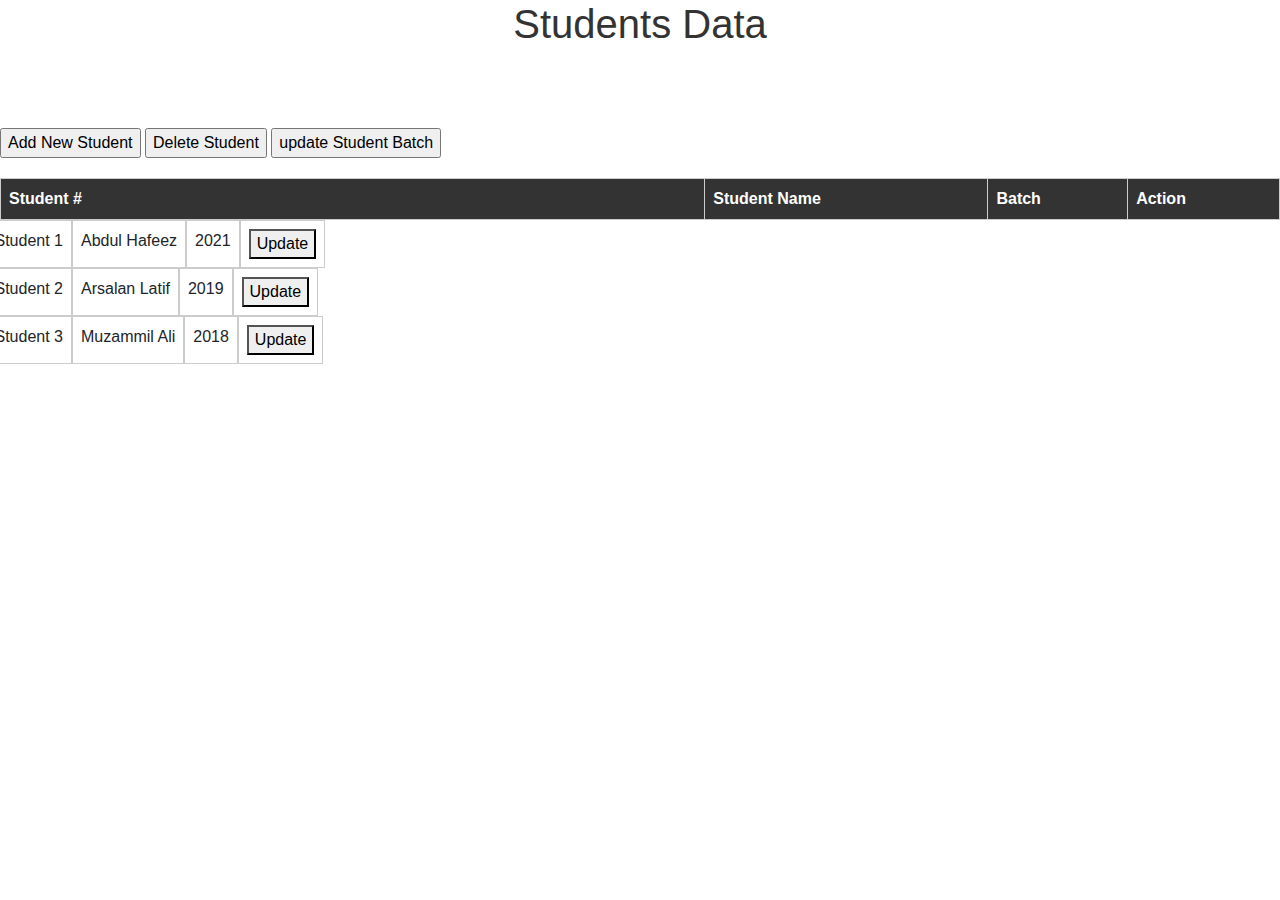
<file: Course_Managament_template/index.html>
<!DOCTYPE html>
<html>
<head>
    <head>
        <meta charset="UTF-8">
        <meta name="viewport" content="width=device-width, initial-scale=1, shrink-to-fit=no">
        <title>Login and Registration</title>
        <link rel="stylesheet" href="https://maxcdn.bootstrapcdn.com/bootstrap/4.5.2/css/bootstrap.min.css">
        <link rel="stylesheet" href="task1.css"> 
    </head>
</head>
<body>
    <h1>Students Data </h1>
    <div class="button-container">
    <br><br><br>
    <input type="button" value="Add New Student" onclick="addNewStudent();" />
    <input type="button" value="Delete Student" onclick="deleteStudent();" />
    <input type="button" value="update Student Batch" onclick="updateStudentBatch();" />
    </div>   
    <table id="studentTable" class="students">
        <thead>
            <tr>
                <th>Student #</th>
                <th>Student Name</th>
                <th>Batch</th>
                <th>Action</th>
            </tr>
        </thead>
        <tbody>
            <tr id="row1" class="row">
                <td>Student 1</td>
                <td>Abdul Hafeez</td>
                <td>2021</td>
                <td><button onclick="updateStudent('row1')">Update</button></td>
            </tr>
            <tr id="row2" class="row">
                <td>Student 2</td>
                <td>Arsalan Latif</td>
                <td>2019</td>
                <td><button onclick="updateStudent('row2')">Update</button></td>
            </tr>
            <tr id="row3" class="row">
                <td>Student 3</td>
                <td>Muzammil Ali</td>
                <td>2018</td>
                <td><button onclick="updateStudent('row3')">Update</button></td>
            </tr>
        </tbody>
    </table>
    <br> 

    <script> function addNewStudent() {
            const body = document.querySelector('tbody'); 
            const row = document.createElement('tr'); 
            const tdStudentID = document.createElement('td');
             const tdStudentName = document.createElement('td'); 
             const tdBatch = document.createElement('td'); 
             const tdAction = document.createElement('td'); 
             const studentId = (Math.round(Math.random() * 100)) + 4; 
             const studentName = "New Student " + studentId; 
             const batch = (Math.round(Math.random() * 5)) + 2021;

            row.id = 'row' + studentId; tdStudentID.innerHTML = 'Student ' + studentId; tdStudentName.innerHTML = studentName; tdBatch.innerHTML = batch; tdAction.innerHTML = '<button onclick="updateStudent(\'' + row.id + '\')">Update</button>'; row.appendChild(tdStudentID); row.appendChild(tdStudentName); row.appendChild(tdBatch); row.appendChild(tdAction); body.appendChild(row);
        }

        function deleteStudent() {
            const studentId = prompt('Please enter Student # to delete:');
            const row = document.getElementById('row' + studentId);

            if (row) {
                const body = document.querySelector('tbody');
                body.removeChild(row);
            }
            else {
                alert('Student not found or invalid input.');
            }
        }

        function updateStudent(rowId) {
            const row = document.getElementById(rowId);
            if (row) { // Prompt the user to enter updated student data 
                const updatedName = prompt('Enter updated student name:');
                const updatedBatch = prompt('Enter updated batch:');


                // Update the table cell values 
                row.querySelector('td:nth-child(2)').textContent = updatedName;
                row.querySelector('td:nth-child(3)').textContent = updatedBatch;
            } else { alert('Student not found or invalid input.'); }
        }


        function updateStudentBatch() {
            const usertext = prompt('Please enter Student # and new batch (e.g., "2, 2022") to update:');
            const usertextArr = usertext.split(',');

            if (usertextArr.length === 2) {
                const studentId = usertextArr[0].trim();
                const newBatch = usertextArr[1].trim();
                const row = document.getElementById('row' + studentId);

                if (row) {
                    row.querySelector('td:nth-child(3)').textContent = newBatch;
                } else {
                    alert('Student not found.');
                }
            } else {
                alert('Invalid input. Please enter in the format "Student #, New Batch".');
            }
        }

    </script>
</body>

</html>
</file>
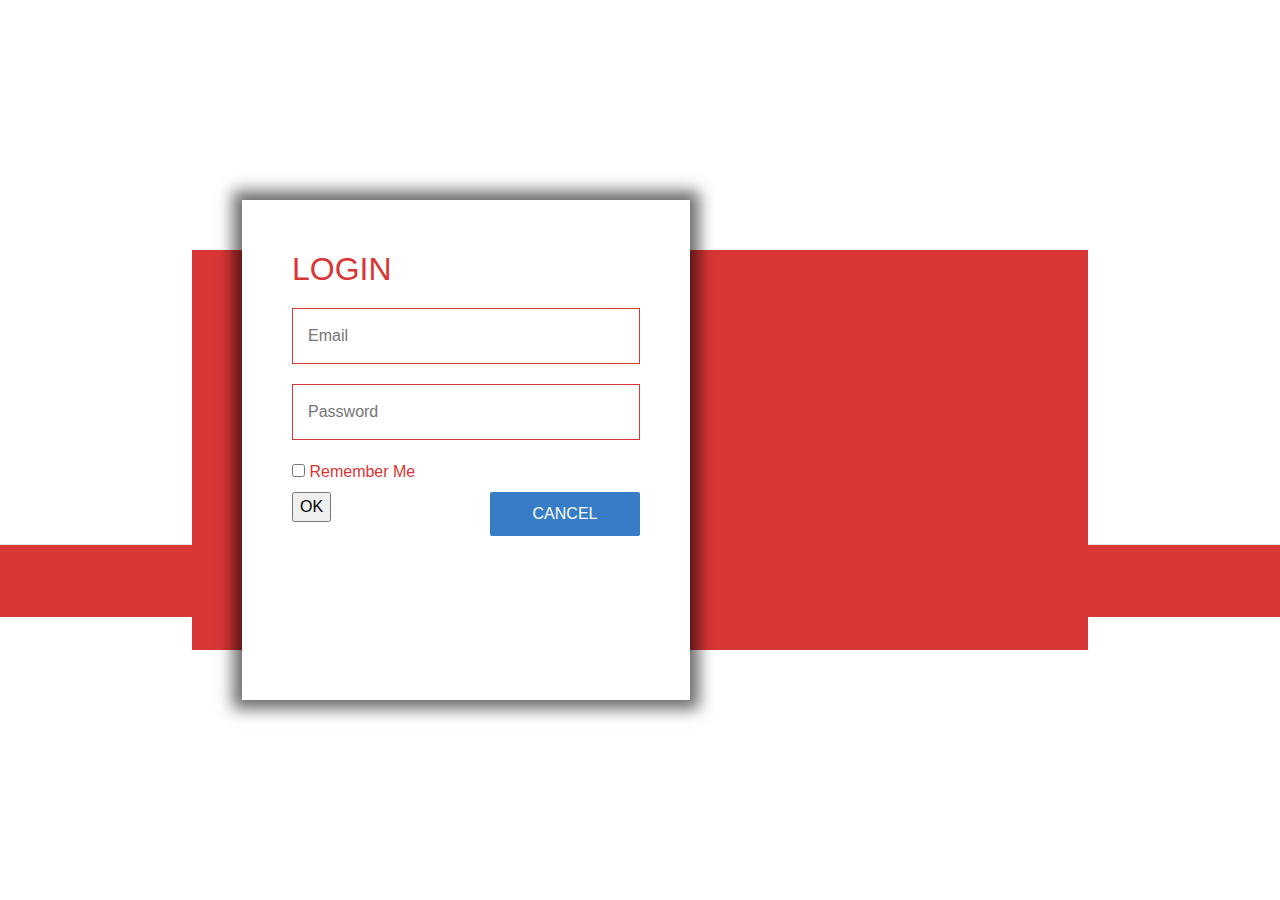
<file: login_template/index.html>
<!DOCTYPE html>
<html lang="en">
<head>
    <meta charset="UTF-8">
    <meta name="viewport" content="width=device-width, initial-scale=1, shrink-to-fit=no">
    <title>Login and Registration</title>
    <link rel="stylesheet" href="https://maxcdn.bootstrapcdn.com/bootstrap/4.5.2/css/bootstrap.min.css">
    <link rel="stylesheet" href="task1.css">
</head>
<body>

<div class="login-reg-panel">
    <div class="white-panel">
        <div class="login-show">
            <h2>LOGIN</h2>
            <form id="loginForm">
                <input type="text" placeholder="Email" name="email" required>
                <input type="password" placeholder="Password" name="password" required>
                <div class="remember-me">
                    <input type="checkbox" id="rememberMe" name="rememberMe">
                    <label for="rememberMe">Remember Me</label>
                </div>
                <input id="ok" type="submit" value="OK">
                <input id="cancel" type="button" value="Cancel">
            </form>
        </div>
    </div>
</div>
<br></br><br><br><br><br>
<hr class="m-0">

<script src="https://code.jquery.com/jquery-3.6.0.min.js"></script>
<script src="https://maxcdn.bootstrapcdn.com/bootstrap/4.5.2/js/bootstrap.min.js"></script>
<script>
    // JavaScript for button interactions

    function findInputs() {
        return document.getElementById("loginForm").getElementsByTagName("input");
    }

    function validateInputs() {
        var inputs = findInputs();
        var email = inputs.namedItem("email").value;
        var password = inputs.namedItem("password").value;

        if (email === "" || password === "") {
            alert("Please fill in both email and password fields.");
            return false;
        }

        return true;
    }

    function okClicked() {
        var isValid = validateInputs();
        if (isValid) {
            login();
        }
    }

    function login() {
        var rememberMeChecked = document.getElementById("rememberMe").checked;

        if (rememberMeChecked) {
            alert("Logged in successfully with Remember Me marked as Set");
        } else {
            alert("Logged in Successfully");
        }
    }

    function clear() {
        var inputs = findInputs();
        for (var i = 0; i < inputs.length; i++) {
            if (inputs[i].type !== "checkbox") {
                inputs[i].value = "";
            }
        }
    }

    function cancelClicked() {
        clear();
        alert("Cancel is clicked");
    }
</script>
<!-- Footer -->
<footer class="text-light text-center py-3" style="background-color: rgb(217, 54, 54)">
    <div class="container">
        <p Style="color:white">&copy; 2023 Online Forum. All rights reserved by Maira.</p>
    </div>
</footer>
</body>
</html>
</file>
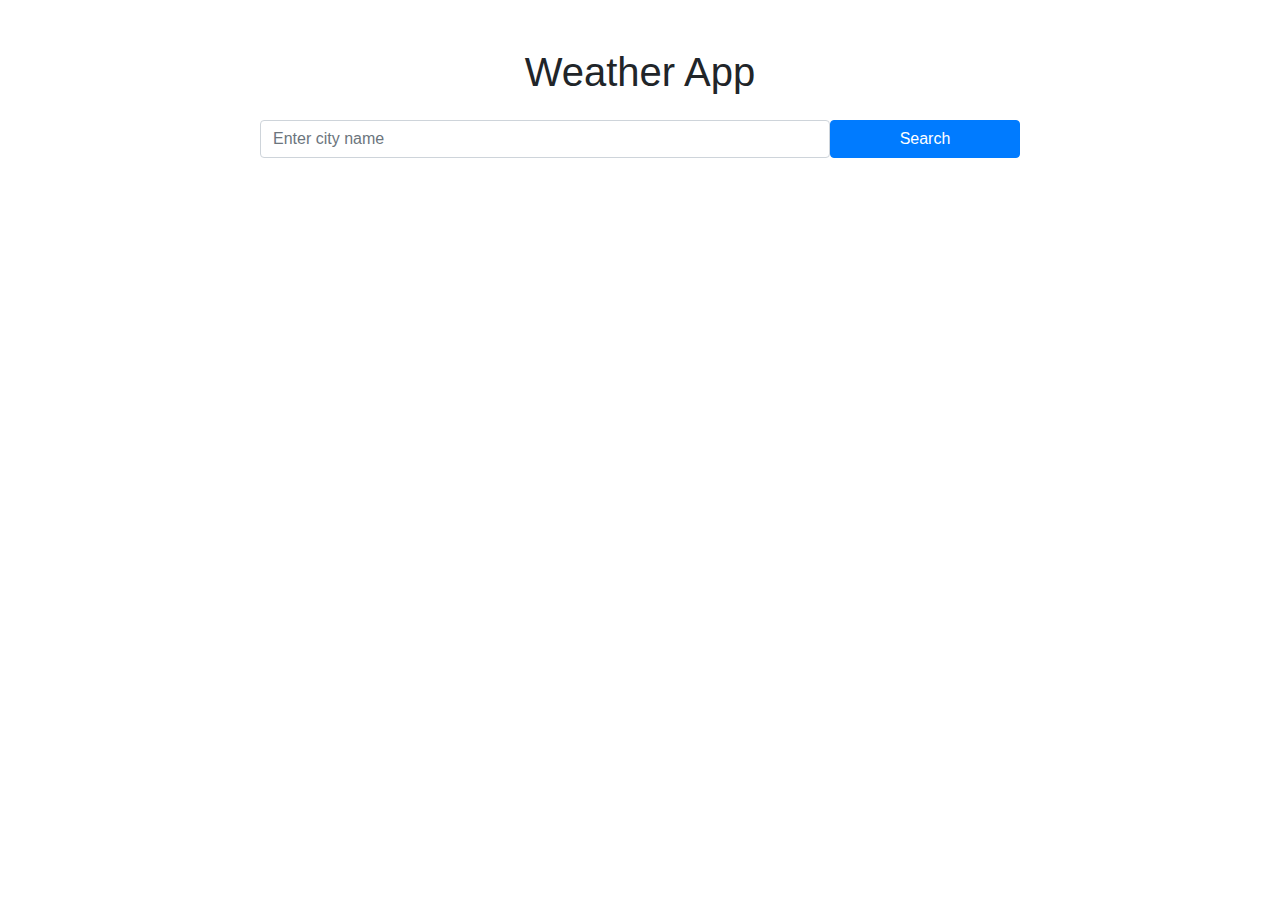
<file: Weather_APP/index.html>
<!DOCTYPE html>
<html>
<head>
    <link rel="stylesheet" href="https://maxcdn.bootstrapcdn.com/bootstrap/4.5.2/css/bootstrap.min.css">
</head>
<body>
    <div class="container mt-5">
        <h1 class="text-center mb-4">Weather App</h1>
        <div class="form-group row justify-content-center">
            <input type="text" class="form-control col-6" id="searchInput" placeholder="Enter city name">
            <button class="btn btn-primary col-2" id="searchButton">Search</button>
        </div>
        <div class="row weather-cards mt-4">
            <!-- Weather card content will be populated dynamically using JavaScript -->
        </div>
    </div>

    <script src="https://code.jquery.com/jquery-3.6.0.min.js"></script> <!-- jQuery for AJAX -->

    <script>
        document.addEventListener("DOMContentLoaded", function () {
            // Function to fetch weather data
            async function fetchWeather(city, cityName) {
                try {
                    const url = `https://visual-crossing-weather.p.rapidapi.com/forecast?aggregateHours=24&location=${city}&contentType=csv&unitGroup=us&shortColumnNames=0`;

                    $.ajax({
                        url: url,
                        type: 'GET',
                        headers: {
                            'X-RapidAPI-Key': 'a28a4afdf7msh72a2474cb7d6064p1adafdjsn595825a26b31',
                            'X-RapidAPI-Host': 'visual-crossing-weather.p.rapidapi.com'
                        },
                        success: function (data) {
                            // Parse the CSV data
                            const csvData = data.split('\n');
                            const headers = csvData[0].split(',');

                            // Extract relevant information
                            const date = csvData[1].split(',')[1];
                            const temperature = csvData[1].split(',')[9];
                            const conditions = csvData[1].split(',')[22];

                            // Define the city name
                            let weatherIcon = 'https://source.unsplash.com/300x300/?cloud'; // Default cloud image

                            if (conditions.toLowerCase().includes('clear')) {
                                weatherIcon = 'https://source.unsplash.com/300x300/?sunny'; // Change the image URL for clear conditions
                            }

                            // Populate the weather card
                            const weatherCards = document.querySelector('.weather-cards');
                            weatherCards.innerHTML += `
                                <div class="col-4">
                                    <div class="card">
                                        <h5 class="card-header">${cityName}</h5>
                                        <div class="card-body">
                                            <img src="${weatherIcon}" height=300px>
                                            <p class="card-text">Date: ${date}</p>
                                            <p class="card-text">Temperature: ${temperature}°F</p>
                                            <p class="card-text">Conditions: ${conditions}</p>
                                        </div>
                                    </div>
                                </div>
                            `;
                        },
                        error: function (error) {
                            // Display an error message on the page
                            const weatherCard = document.querySelector('.weather-card');
                            weatherCard.innerHTML = `<p class="alert alert-danger">Error: ${error.responseText}</p>`;
                        }
                    });
                } catch (error) {
                    // Handle errors
                    console.error(error);
                }
            }
            // Load weather data for Karachi, Lahore, and Islamabad on page load
            fetchWeather("Karachi%2CPK", "Karachi");
            fetchWeather("Lahore%2CPK", "Lahore");
            fetchWeather("Islamabad%2CPK", "Islamabad");

            // Handle search button click event
            document.getElementById("searchButton").addEventListener("click", function () {
                const cityName = document.getElementById("searchInput").value;
                if (cityName) {
                        
                    const newPageUrl = `weather.html?city=${encodeURIComponent(cityName)}`;

                    // Use JavaScript to open the new page in a new browser window or tab
                    window.open(newPageUrl, "_blank");
                    // Store the searched city name in local storage
                    localStorage.setItem("cityName", cityName);
                } else {
                    // Display an error message on the page
                    const weatherCard = document.querySelector('.weather-card');
                    weatherCard.innerHTML = "<p class='alert alert-warning'>Please enter a city name.</p>";
                }
                    
            });
        });
    </script>
</body>
</html>
</file>
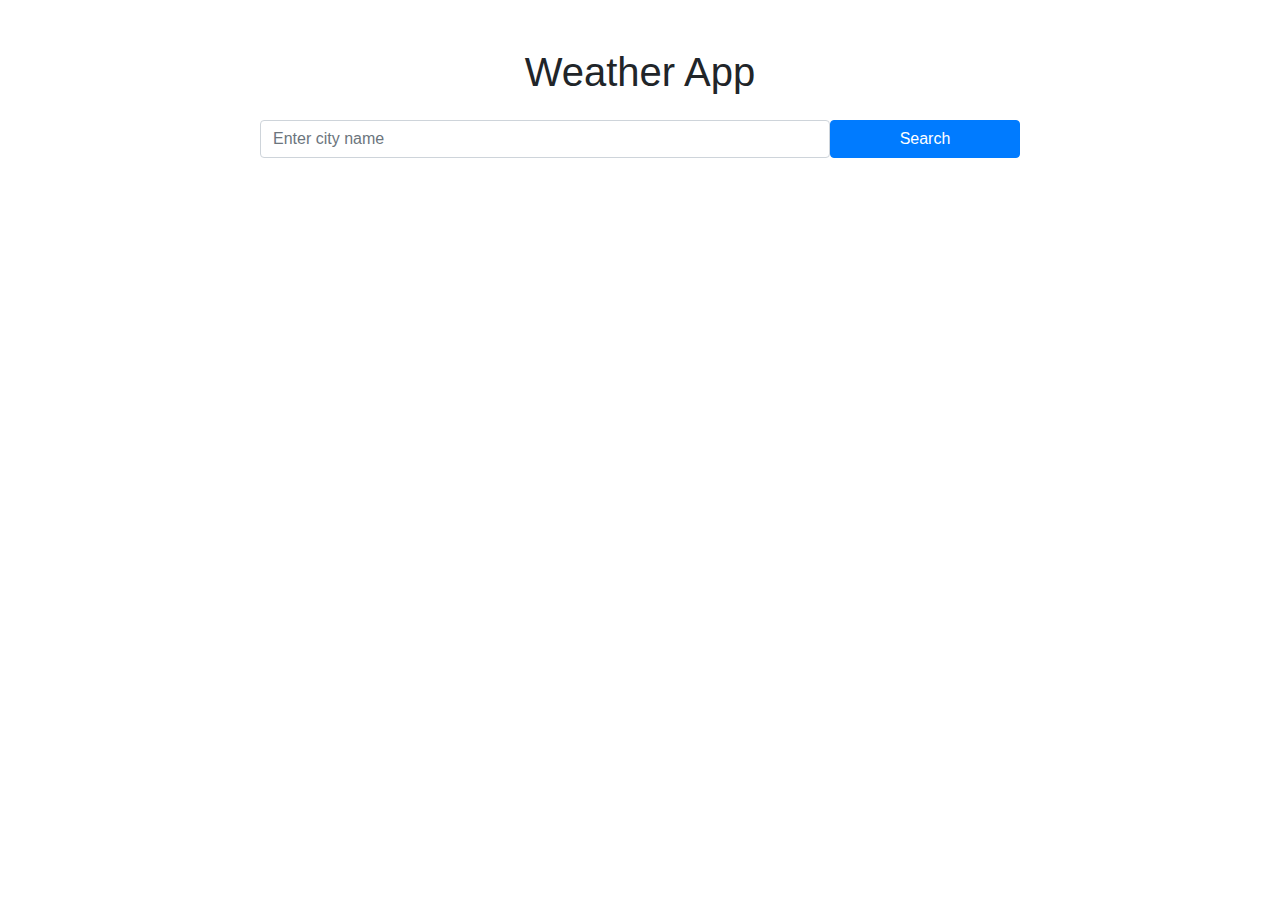
<file: Weather_APP/Weather.html>
<!DOCTYPE html>
<html>
<head>
    <link rel="stylesheet" href="https://maxcdn.bootstrapcdn.com/bootstrap/4.5.2/css/bootstrap.min.css">
</head>
<body>
    <div class="container mt-5">
        <h1 class=" text-center mb-4">Weather App</h1>
        <div class="form-group row justify-content-center">
            <input type="text" class="form-control col-6" id="searchInput" placeholder="Enter city name">
            <button class="btn btn-primary col-2" id="searchButton">Search</button>
        </div>
        <div class="row weather-cards mt-4">
            <!-- Weather card content will be populated dynamically using JavaScript -->
        </div>
    </div>

    <script src="https://code.jquery.com/jquery-3.6.0.min.js"></script> <!-- jQuery for AJAX -->

    <script>
        document.addEventListener("DOMContentLoaded", function () {
            // Function to fetch and display weather data
            async function fetchWeather(city, cityName) {
                try {
                    const url = `https://visual-crossing-weather.p.rapidapi.com/forecast?aggregateHours=24&location=${city}&contentType=csv&unitGroup=us&shortColumnNames=0`;

                    $.ajax({
                        url: url,
                        type: 'GET',
                        headers: {
                            'X-RapidAPI-Key': 'a28a4afdf7msh72a2474cb7d6064p1adafdjsn595825a26b31',
                            'X-RapidAPI-Host': 'visual-crossing-weather.p.rapidapi.com'
                        },
                        success: function (data) {
                            // Parse the CSV data
                            const csvData = data.split('\n');
                            const headers = csvData[0].split(',');

                            // Extract relevant information
                            const date = csvData[1].split(',')[1];
                            const temperature = csvData[1].split(',')[9];
                            const conditions = csvData[1].split(',')[22];

                            // Define the city name
                            let weatherIcon = 'https://source.unsplash.com/300x300/?cloud'; // Default cloud image

                            if (conditions.toLowerCase().includes('clear')) {
                                weatherIcon = 'https://source.unsplash.com/300x300/?sunny'; // Change the image URL for clear conditions
                            }

                            // Populate the weather card
                            const weatherCards = document.querySelector('.weather-cards');
                            weatherCards.innerHTML = `
                                <div class="col-4">
                                    <div class="card">
                                        <h5 class="card-header">${cityName}</h5>
                                        <div class="card-body">
                                            <img src="${weatherIcon}" height=300px>
                                            <p class="card-text">Date: ${date}</p>
                                            <p class="card-text">Temperature: ${temperature}°F</p>
                                            <p class="card-text">Conditions: ${conditions}</p>
                                        </div>
                                    </div>
                                </div>
                            `;
                        },
                        error: function (error) {
                            // Display an error message on the page
                            const weatherCards = document.querySelector('.weather-cards');
                            weatherCards.innerHTML = `<p class="alert alert-danger">Error: ${error.responseText}</p>`;
                        }
                    });
                } catch (error) {
                    // Handle errors
                    console.error(error);
                }
            }

            // Handle search button click event
            document.getElementById("searchButton").addEventListener("click", function () {
                const cityName = document.getElementById("searchInput").value;
                if (cityName) {
                    // Store the searched city name in local storage
                    localStorage.setItem("cityName", cityName);
                    fetchWeather(cityName, cityName);
                } else {
                    // Display an error message on the page
                    const weatherCards = document.querySelector('.weather-cards');
                    weatherCards.innerHTML = "<p class='alert alert-warning'>Please enter a city name.</p>";
                }
            });

            // Check if a previously searched city name is in local storage
            const storedCityName = localStorage.getItem("cityName");
            if (storedCityName) {
                fetchWeather(storedCityName, storedCityName);
            }
        });
    </script>
</body>
</html>
</file>
<file: Course_Managament_template/task1.css>
body {
    font-family: Arial, sans-serif;
    margin: 0;
    padding: 0;
    background-color: #ffffff;
}
.container {
    max-width: 960px;
    margin: 0 auto;
    padding: 20px;
}
h1 {
    text-align: center;
    color: #333;
}
h2 {
    color: #333;
}
/* Bio section */
#bio {
    margin: 20px 0;
    text-align: center;
}
img {
    display: block;
    margin: 0 auto;
    max-width: 100%;
    height: auto;
}
/* Courses section */
#studentTable {
    width: 100%;
    border-collapse: collapse;
    margin-top: 20px;
}

#studentTable th,
#studentTable td {
    border: 1px solid #ccc;
    padding: 8px;
    text-align: left;
}

#studentTable th {
    background-color: #333;
    color: #fff;
}




/* Interests section */
p {
    text-align: center;
    margin-top: 20px;
}

a {
    color: #007bff;
    text-decoration: none;
}

a:hover {
    text-decoration: underline;
}

h2 {
    text-align: center;
    display: flex;
    justify-content: center;
}
</file>
<file: login_template/task1.css>
body {
    font-family: 'Mukta', sans-serif;
    height: 100vh;
    min-height: 550px;
    background-size: cover;
    background-position: center;
    position: relative;
    overflow-y: hidden;
  }

  a {
    text-decoration: none;
    color: #444444;
  }

  .login-reg-panel {
    position: relative;
    top: 50%;
    transform: translateY(-50%);
    text-align: center;
    width: 70%;
    right: 0;
    left: 0;
    margin: auto;
    height: 400px;
    background-color: rgb(217, 54, 54);
  }

  .white-panel {
    background-color: rgba(255, 255, 255, 1);
    height: 500px;
    position: absolute;
    top: -50px;
    width: 50%;
    right: calc(50% - 50px);
    z-index: 0;
    box-shadow: 0 0 15px 9px #00000096;
  }

  .login-reg-panel input[type="radio"] {
    position: relative;
    display: none;
  }

  .login-reg-panel {
    color: #B8B8B8;
  }

  .login-reg-panel #label-login,
  .login-reg-panel #label-register {
    border: 1px solid #D93636;
    padding: 5px 5px;
    width: 150px;
    display: block;
    text-align: center;
    border-radius: 10px;
    cursor: pointer;
    font-weight: 600;
    font-size: 18px;
  }

  .login-info-box,
  .register-info-box {
    width: 50%;
    padding: 0 50px;
    top: 20%;
    position: absolute;
    text-align: left;
    color:#fff;

  }

  .register-info-box {
    right: 0;
    left: auto;
  }
  .register-info-box [type="button"]{
  background: #377cc7;
      color: #fff;
  }
  .login-show,
  .register-show {
    z-index: 1;
    display: block;
    color: #D93636;
    text-align: left;
    padding: 50px;
  }

  .login-show input[type="text"],
  .login-show input[type="password"],
  .register-show input[type="text"],
  .register-show input[type="password"] {
    width: 100%;
    display: block;
    margin: 20px 0;
    padding: 15px;
    border: 1px solid #D93636;
    outline: none;
  }

  .login-show input[type="button"]{
      max-width: 150px;
      width: 100%;
      background: #377cc7;
      color: #fff;
      border: none;
      padding: 10px;
      text-transform: uppercase;
      border-radius: 2px;
      float: right;
      cursor: pointer;
    }

  .login-show a {
    display: inline-block;
    padding: 10px 0;
  }



  a {
    text-decoration: none;
    color: #D93636;
  }
</file>
